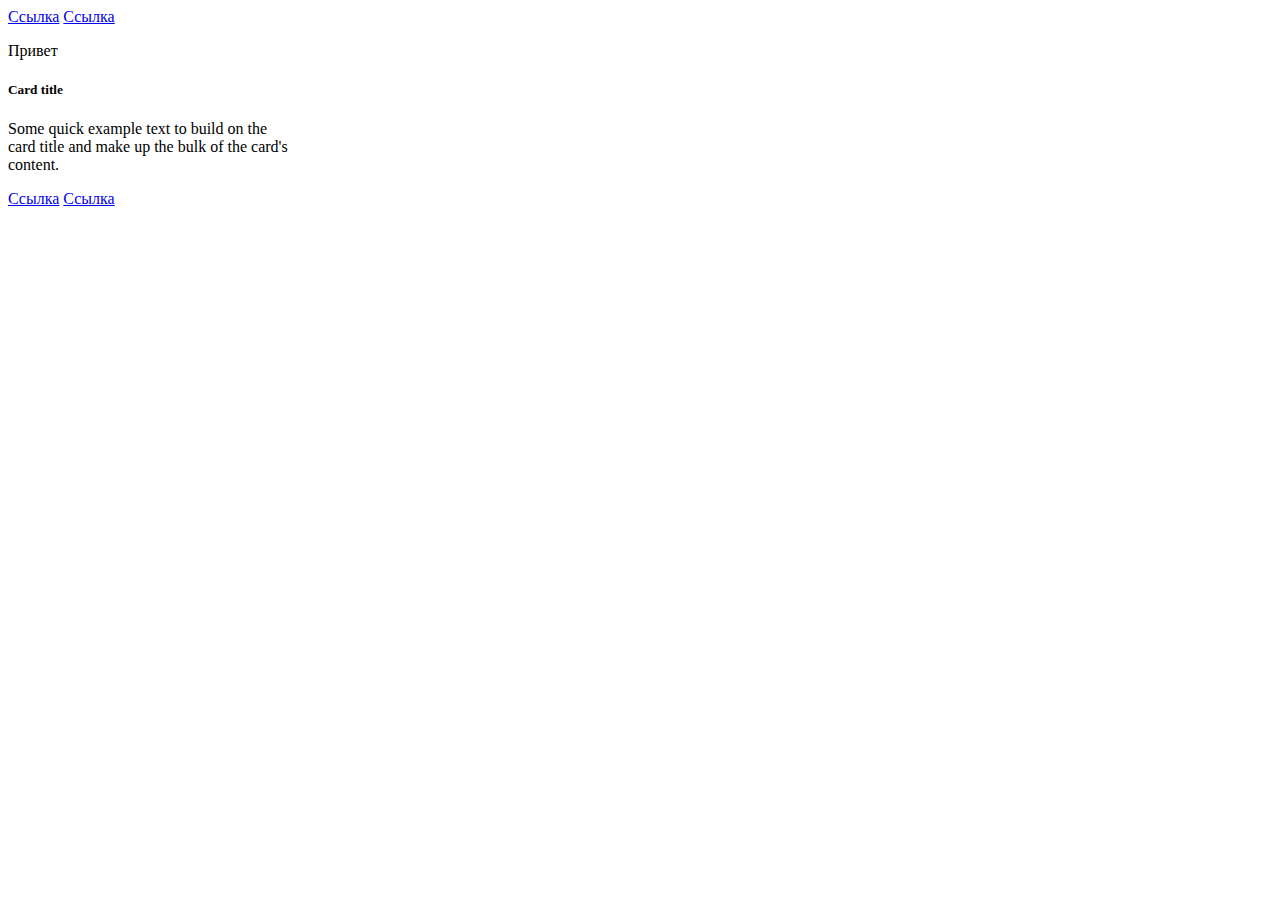
<file: 1.html>
<!DOCTYPE html>
<html lang="en">
<head>
  <meta charset="UTF-8">
  <title>Homework</title>
</head>
<body>
<!--
Обязательное задание.

Выполнить все задачи в теге script. Комментарии, в которых написаны задачи, не
стирать, код с решением задачи пишем под комментарием.
-->

<a href="#" class="card-link">Card link</a>
<a href="#" class="card-link">Another link</a>

<div class="card" style="width: 18rem;">
  <div class="card-body">
    <h5 class="card-title" data-number="100">Card title</h5>
    <h6 class="card-subtitle mb-2 text-muted">Card subtitle</h6>
    <p class="card-text" data-number="50">
      Some quick example text to build on the card title and make up the bulk of the card's
      content.
    </p>
    <a href="#" id="super_link" class="card-link">Card link</a>
    <a href="#" class="card-link" data-number="50">Another link</a>
  </div>
</div>

<script>
  "use strict";

  /*
  1. Найти по id, используя getElementById, элемент с id равным "super_link" и
  вывести этот элемент в консоль.
   */

   let getId = document.getElementById('super_link');
   console.log(getId);


  /*
  2. Внутри всех элементов на странице, которые имеют класс "card-link",
  поменяйте текст внутри элемента на "ссылка".
   */
   

   let a = document.querySelectorAll('.card-link');
   a.forEach(el => {el.textContent = 'Ссылка'});
  
  
  /*
  3. Найти все элементы на странице с классом "card-link", которые лежат в
  элементе с классом "card-body" и вывести полученную коллекцию в консоль.
   */

   let cardBody = document.querySelector('.card-body');
   let cardLink = cardBody.querySelectorAll('.card-link')
   console.log(cardLink);

  /*
  4. Найти первый попавшийся элемент на странице у которого есть атрибут
  data-number со значением 50 и вывести его в консоль.
   */
    const el = document.querySelector('[data-number="50"]');
    console.log(el);

  /*
  5. Выведите содержимое тега title в консоль.
   */
     // 1-ый вариант
    console.log(document.title);
     
    // 2-ой вариант
    let title= document.querySelector('title');
    console.log(title.innerText);
    

  /*
  6. Получите элемент с классом "card-title" и выведите его родительский узел
  в консоль.
   */
    const cardTitle = document.querySelector('.card-title');
    console.log(cardTitle.parentNode);

  /*
  7. Создайте тег `p`, запишите внутри него текст "Привет" и добавьте созданный
  тег в начало элемента, который имеет класс "card".
   */
    const parent = document.querySelector('.card');
    const createP = document.createElement('p');
    createP.innerText = 'Привет';
    parent.prepend(createP);

  /*
  8. Удалите тег h6 на странице.*/
    
    const tagRemove = document.querySelector('h6');
    tagRemove.remove('h6');
   


</script>
</body>
</html>
</file>
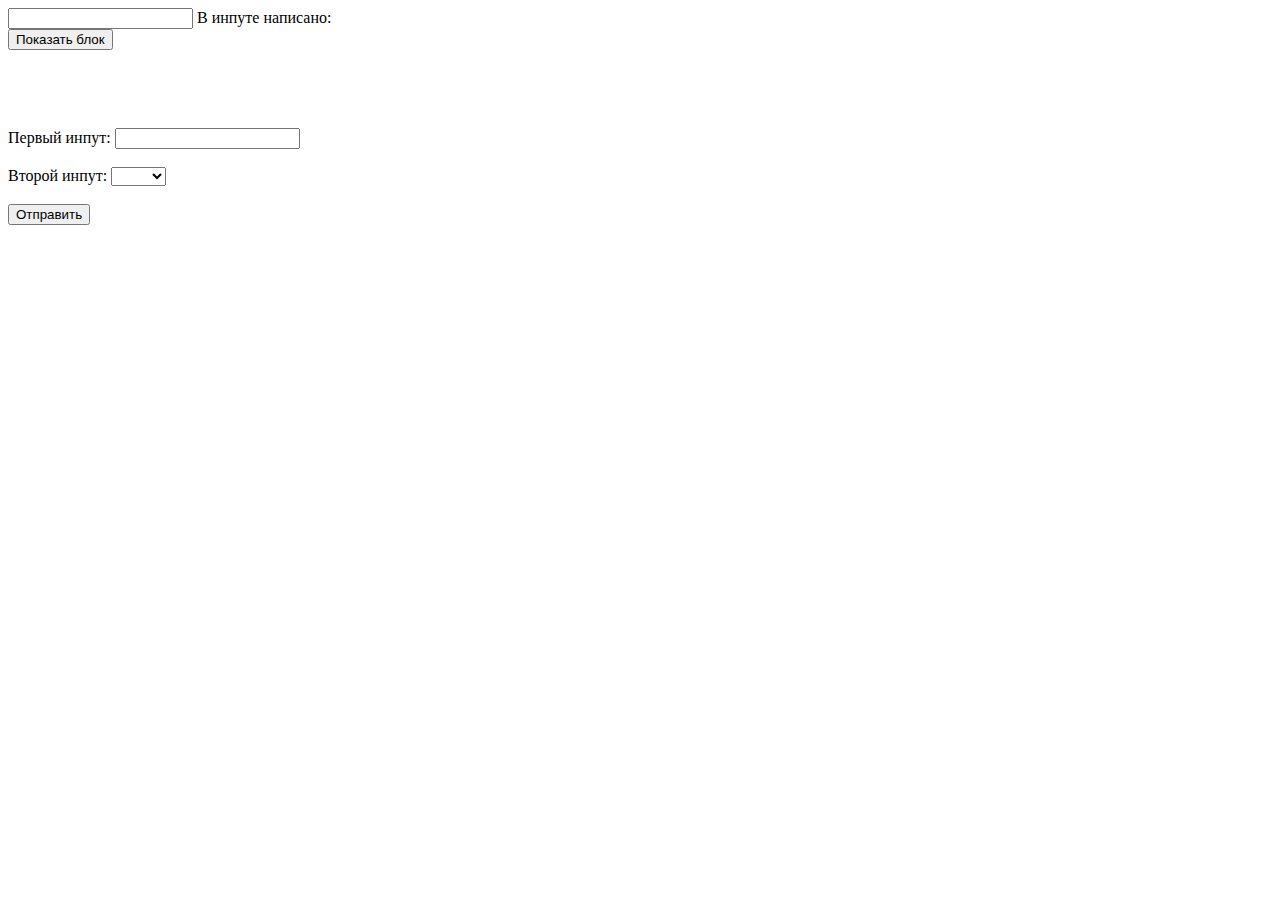
<file: 2-less6.html>
<!DOCTYPE html>
<html lang="en">
<head>
  <meta charset="UTF-8">
  <title>Homework</title>
  <link rel="stylesheet" href="https://cdnjs.cloudflare.com/ajax/libs/animate.css/4.0.0/animate.min.css">
  <style>
    .message {
      width: 150px;
      padding: 20px;
      background: lightgoldenrodyellow;
      border: 1px solid orange;
      visibility: hidden;
    }
    .error {
      border: 0.3rem solid red;
    }
  </style>
</head>
<body>
<!--
Обязательное задание.

Выполнить все задачи в теге script. Комментарии, в которых написаны задачи, не
стирать, код с решением задачи пишем под комментарием.
-->

<input id="from" type="text">
В инпуте написано: <span></span>

<br>

<button class="messageBtn">Показать блок</button>
<div class="message">
  Привет :)
</div>

<br>

<form>
  <label>
    Первый инпут:
    <input class="form-control" type="text">
  </label>
  <br>
  <br>
  <label>
    Второй инпут:
    <select class="form-control">
      <option value=""></option>
      <option value="1">Один</option>
      <option value="2">Два</option>
    </select>
  </label>
  <br>
  <br>
  <button>Отправить</button>
</form>

<script>
  "use strict";

  /*
  1. При изменении значения в input с id="from", значение содержащееся в нем
  должно моментально отображаться в span. То есть при печати в input'е тег span
  также должен меняться.
  */
  const newInput = document.querySelector('input');
  const newSpan = document.querySelector('span');
  newInput.addEventListener('input', event => {
    newSpan.textContent = event.target.value;
  });

  /*
  2. При клике на кнопку с классом messageBtn необходимо элементу с классом
  message:
  1) добавить два класса: animate__animated и animate__fadeInLeftBig
  2) поставить данному элементу стиль visibility в значение 'visible'.
   */
    const btnEl = document.querySelector('.messageBtn');
    btnEl.addEventListener('click', (event) => {
      btnEl.classList.add('animate__animated', 'animate__fadeInLeftBig');
      btnEl.setAttribute('Style', 'visibility:visible');
    });

  /*
  3. Необходимо при отправке формы проверить, заполнены ли все поля в этой
  форме. Если какое-либо поле не заполнено, форма не должна отправляться, также
  должны быть подсвечены незаполненные поля (необходимо поставить класс error
  незаполненным полям).
  Как только пользователь начинает заполнять какое-либо поле, необходимо,
  при вводе в данное поле, произвести проверку:
  Если поле пустое, необходимо данное поле подсветить (поставить класс error
  данному полю).
  Если поле было чем-либо заполнено, подсветку (класс error) необходимо убрать.
   */

   const newForm = document.querySelector('form');
   const newEl = document.querySelectorAll('.form-control');
 
    newForm.addEventListener('submit', (event) => {
      newEl.forEach(el => {
        
     if (el.value === '') {
      el.classList.add('error');
      event.preventDefault();
    }
  });
});

newForm.addEventListener('input', (event)=> {
  event.target.value === '' 
  ? event.target.classList.add('error')
  : event.target.classList.remove('error')
});
   

</script>
</body>
</html>
</file>
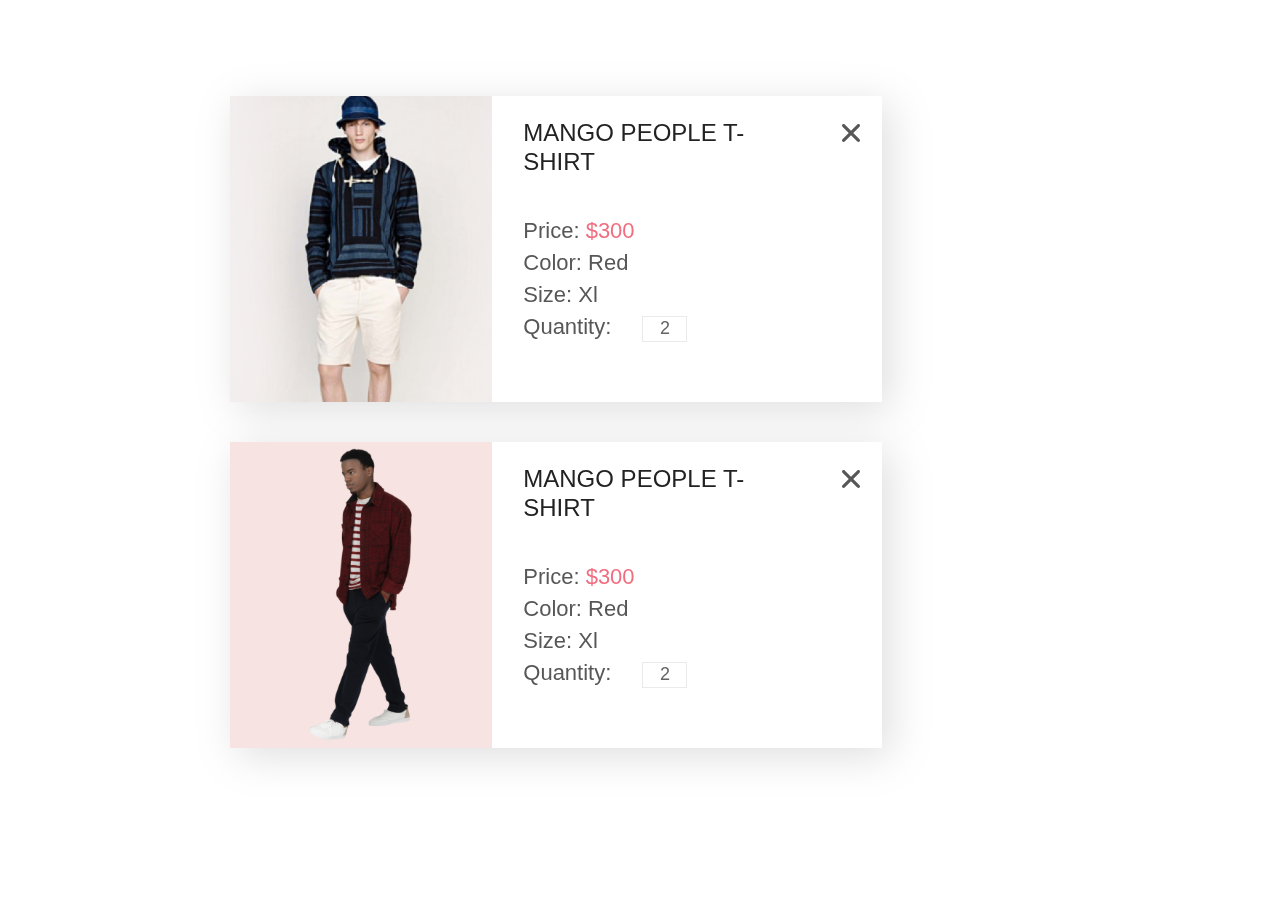
<file: less7-2.html>
<!DOCTYPE html>
<html lang="en">

<head>
    <meta charset="UTF-8">
    <title>Homework</title>
    <link rel="stylesheet" href="https://cdnjs.cloudflare.com/ajax/libs/animate.css/4.0.0/animate.min.css">
    <link href="style/style.css" rel="stylesheet">
</head>

<body>
  <div class="card"></div>
    <!--
Дополнительное задание.

Дан макет сайта
https://www.figma.com/file/SbfOi2i4S1pIs0G6uOLPCx/shop-(Copy)?node-id=73%3A140м 

В нем представлены товары, добавленные в корзину 

Вам необходимо создать объект cart  в котором будет 
1. ссылка на картинку
2. Название товара (MANGO  PEOPLE  T-SHIRT)
3. цена (Price: $300 	) 
4. цвет (Color: Red)
5. Размер (Size: Xl	)
6. Количество (Quantity:2)

Отобразить на странице 2 товара добавленных в корзину
-->



    <script>
        "use strict";

        const arrayProduct = [
     {
       id: 1,
       imgSrc: './img/item-3.png',
       name: 'MANGO  PEOPLE  T-SHIRT',
       price: 'Price: ',
       span: '$300',
       color: 'Color: Red',
       size: 'Size: Xl',
       quantity: 'Quantity: ',
       input: 2,
       imgClose: './img/close.svg',
     },
     {
       id: 2,
       imgSrc: './img/item-7.png',
       name: 'MANGO  PEOPLE  T-SHIRT',
       price: 'Price: ',
       span: '$300',
       color: 'Color: Red',
       size: 'Size: Xl',
       quantity: 'Quantity:	',
       input: 2,
       imgClose: './img/close.svg',
     }
   ];

   const newProduct = document.querySelector('.card');

  
   function createCard(newCard) {


     const product = document.createElement('div');
     product.classList.add('cardTop', 'cardTop_margin');
     newProduct.append(product);

     const productImg = document.createElement('img');
     productImg.src = newCard.imgSrc;
     productImg.classList.add('cardImage');
     product.append(productImg);

     const productContent = document.createElement('div');
     productContent.classList.add('cardText');
     product.append(productContent);

     const productName = document.createElement('h2');
     productName.classList.add('productName');
     productName.textContent = newCard.name;
     productContent.append(productName);

     const productPrice = document.createElement('p');
     productPrice.classList.add('cardPrice');
     productPrice.textContent = newCard.price;
     productContent.append(productPrice);

     const productSpan = document.createElement('span');
     productSpan.classList.add('cardCost');
     productSpan.textContent = newCard.span;
     productPrice.append(productSpan);
     
     const productColor = document.createElement('p');
     productColor.textContent = newCard.color;
     productContent.append(productColor);
     
     const productSize = document.createElement('p');
     productSize.textContent = newCard.size;
     productContent.append(productSize);

     const productQuantity = document.createElement('p');
     productQuantity.textContent = newCard.quantity;
     productContent.append(productQuantity);

     const productInput = document.createElement('input');
     productInput.classList.add('cardInput');
     productInput.value = newCard.input;
     productQuantity.append(productInput);

     const productClose = document.createElement('img');
     productClose.src = newCard.imgClose;
     productClose.classList.add('cardClose');
     productContent.append(productClose);
     

     return product;
   }
   

   arrayProduct.forEach(el => {
    newProduct.append(createCard(el));
   });
    </script>
</body>

</html>
</file>
<file: style/style.css>
* {
  margin: 0;
  padding: 0;
}

body {
  font-family: "Lato", sans-serif;
}

.card {
  width: 652px;
  margin-top: 96px;
  margin-left: 230px;
}

.cardTop {
  height: 306px;
  background: white;
  display: -webkit-box;
  display: -ms-flexbox;
  display: flex;
  -webkit-filter: drop-shadow(8px 8px 21px rgba(0, 0, 0, 0.13));
          filter: drop-shadow(8px 8px 21px rgba(0, 0, 0, 0.13));
}

.cardTop_margin {
  margin-bottom: 40px;
}

.cardImage {
  height: inherit;
}

.cardText {
  width: 390px;
  -webkit-box-sizing: border-box;
          box-sizing: border-box;
  padding: 22px 22px 22px 31px;
  font-weight: 400;
  font-size: 22px;
  line-height: 26px;
  color: #575757;
  position: relative;
}

.cardText > h2 {
  font-size: 24px;
  line-height: 29px;
  color: #222222;
  padding-bottom: 42px;
  font-weight: inherit;
  width: 262px;
}

.cardText > p {
  padding-top: 6px;
}

.cardText .cardPrice {
  padding-top: 0;
}

.cardCost {
  color: #f16d7f;
}

.cardInput {
  width: 43px;
  height: 24px;
  border: 1px solid #eaeaea;
  font-weight: 400;
  font-size: 18px;
  line-height: 22px;
  color: #656565;
  text-align: center;
  margin-left: 25px;
}

.cardClose {
  position: absolute;
  top: 28px;
  right: 22px;
}

@media (max-width: 1024px) {
  .card {
    width: inherit;
    margin: 30px;
  }
  .cardText {
    width: 100%;
  }
  .cardClose {
    right: 24px;
  }
}

@media (min-width: 320px) and (max-width: 667px) {
  .card {
    width: inherit;
    margin: 15px;
  }
  .cardTop {
    height: 188px;
    width: 100%;
  }
  .cardTop_margin {
    margin-bottom: 32px;
  }
  .cardImage {
    height: inherit;
  }
  .cardText {
    width: 100%;
    padding: 13px 12px 12px 17px;
    font-size: 14px;
    line-height: 17px;
  }
  .cardText > h2 {
    font-size: 16px;
    line-height: 19px;
    padding-bottom: 26px;
    width: 143px;
  }
  .cardText > p {
    padding-top: 4px;
  }
  .cardInput {
    width: 24px;
    height: 15px;
    font-size: 10px;
    line-height: 12px;
    margin-left: 15px;
  }
  .cardClose {
    top: 17px;
    right: 12px;
    width: 10px;
    height: 11px;
  }
}
/*# sourceMappingURL=style.css.map */
</file>
